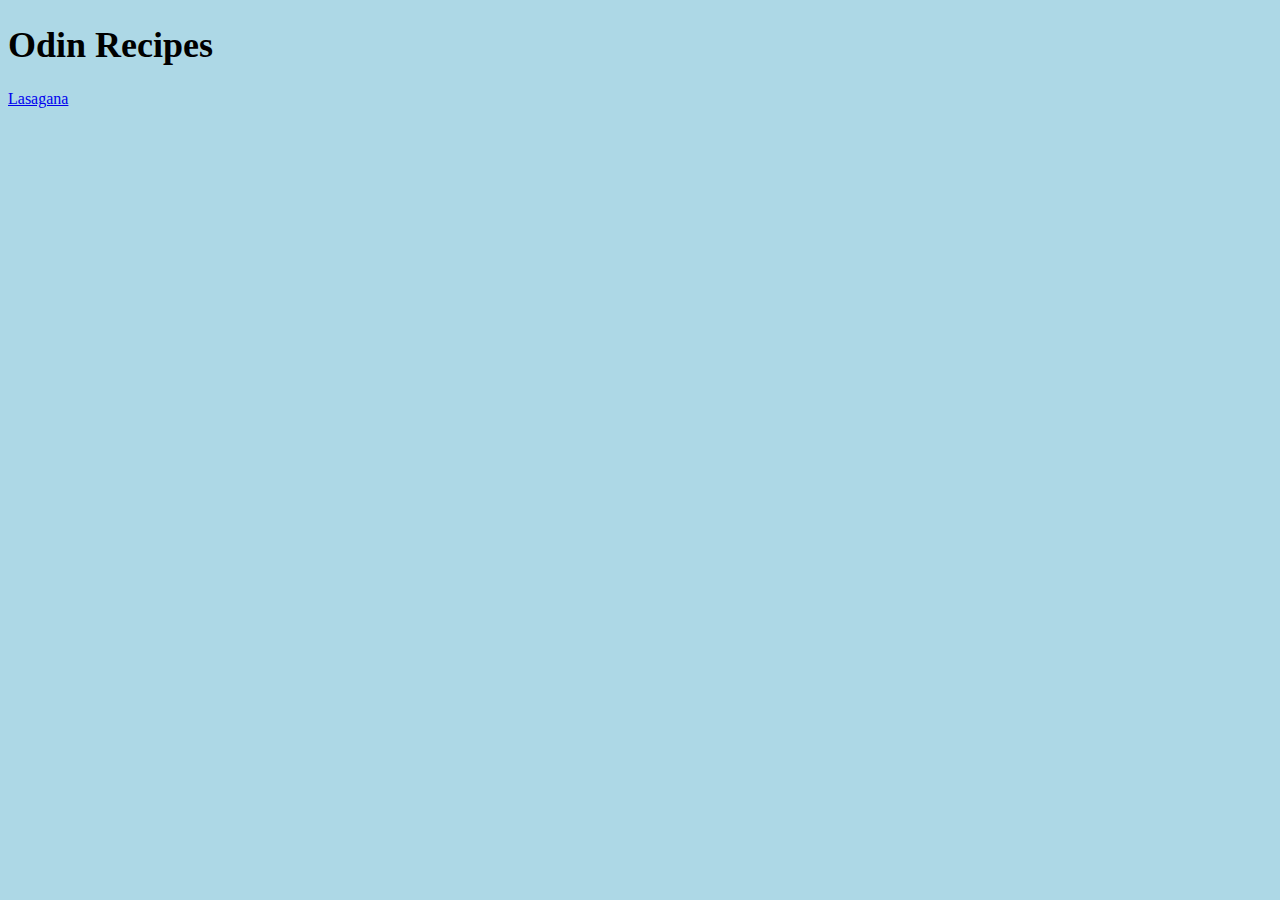
<file: index.html>
<!DOCTYPE html>
<html lang="en">
<head>
    <meta charset="UTF-8">
    <meta http-equiv="X-UA-Compatible" content="IE=edge">
    <meta name="viewport" content="width=device-width, initial-scale=1.0">
    <link rel="stylesheet" href="styles.css">
    <title>Document</title>
</head>
<body>
    <h1>Odin Recipes</h1>
    <a href="recipes/lasagna.html">Lasagana</a>
</body>
</html>
</file>
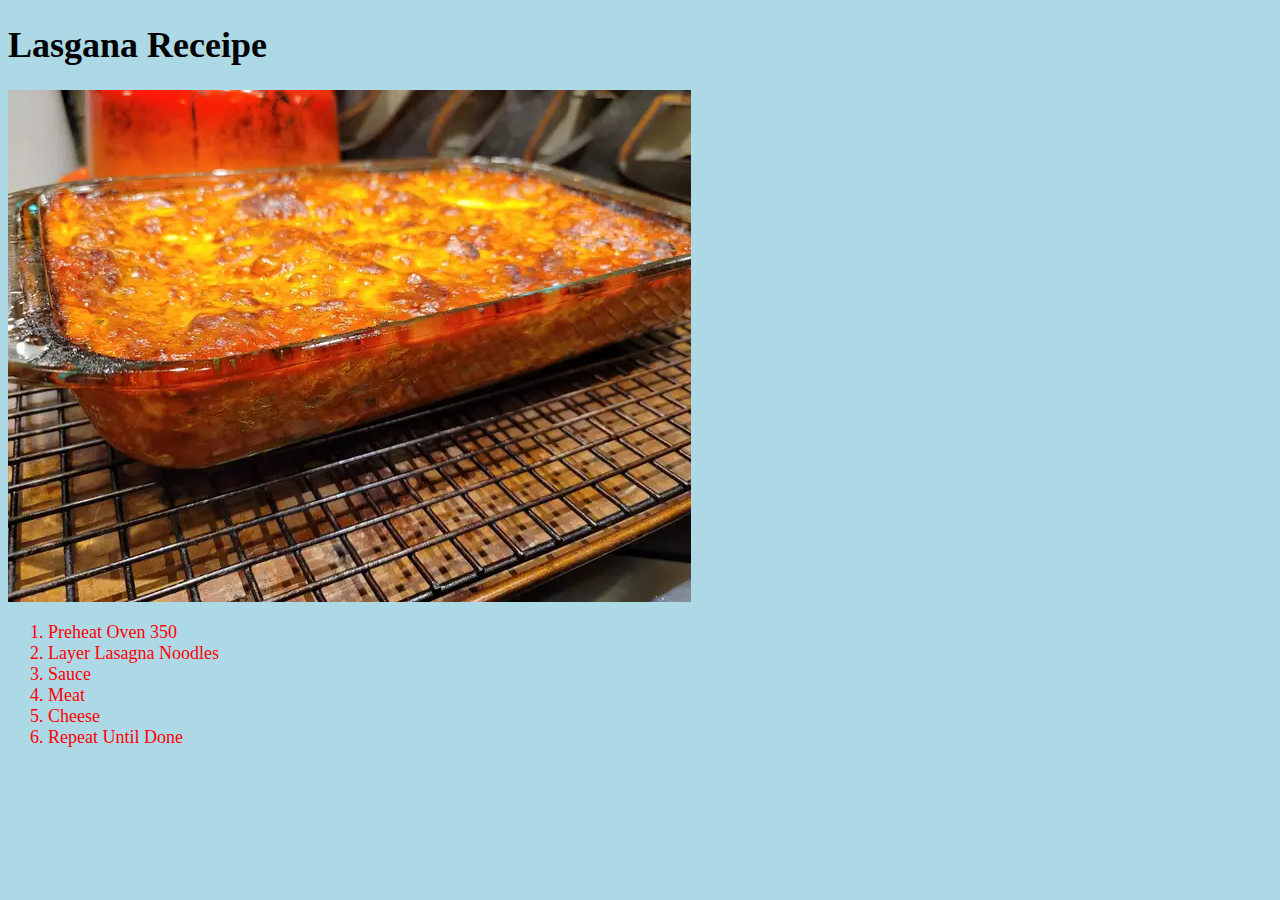
<file: recipes/lasagna.html>
<!DOCTYPE html>
<html lang="en">
<head>
    <meta charset="UTF-8">
    <meta http-equiv="X-UA-Compatible" content="IE=edge">
    <meta name="viewport" content="width=device-width, initial-scale=1.0">
    <link rel="stylesheet" href="../styles.css">
    <title>Document</title>
</head>
<body>
    <h1>Lasgana Receipe</h1>
    <img src="lasagna.webp">
    <ol>
        <li> Preheat Oven 350</li>
        <li>Layer Lasagna Noodles</li>
        <li>Sauce</li>
        <li>Meat</li>
        <li>Cheese</li>
        <li>Repeat Until Done</li>
    </ol>
</body>
</html>
</file>
<file: styles.css>
h1 {
    font-size: 36px;
}

body {
    background-color: lightblue;
}

li {
    font-size: 18px;
    color: red;
}
</file>
